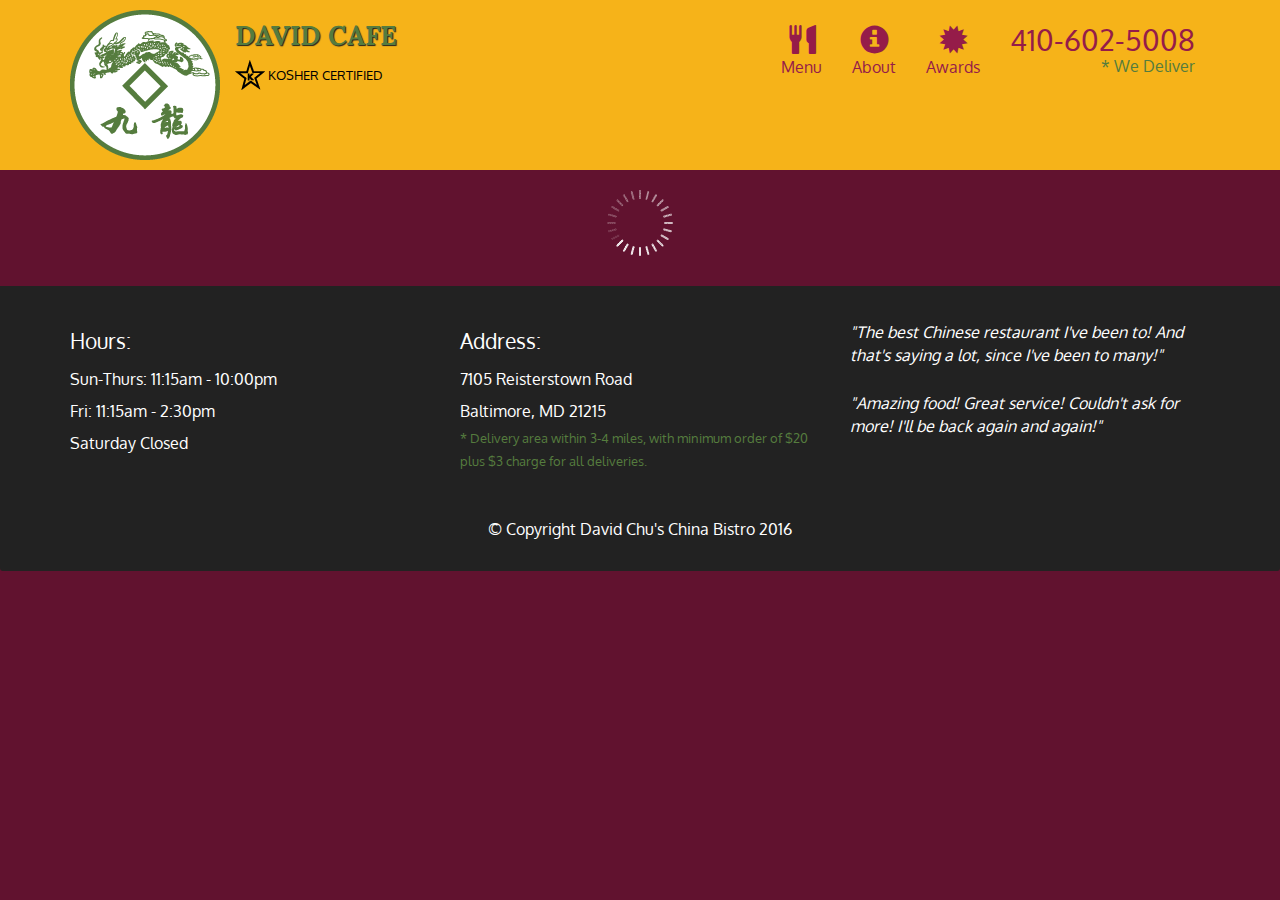
<file: index.html>
<!doctype html>
<html lang="en">
  <head>
    <meta charset="utf-8">
    <meta http-equiv="X-UA-Compatible" content="IE=edge">
    <meta name="viewport" content="width=device-width, initial-scale=1">
    <title>David Cafe</title>
    <link rel="stylesheet" href="css/bootstrap.min.css">
    <link rel="stylesheet" href="css/styles.css">
    <link href='https://fonts.googleapis.com/css?family=Oxygen:400,300,700' rel='stylesheet' type='text/css'>
    <link href='https://fonts.googleapis.com/css?family=Lora' rel='stylesheet' type='text/css'>
  </head>
<body>
  <header>
    <nav id="header-nav" class="navbar navbar-default">
      <div class="container">
        <div class="navbar-header">
          <a href="index.html" class="pull-left visible-md visible-lg">
            <div id="logo-img" alt="Logo image"></div>
          </a>

          <div class="navbar-brand">
            <a href="index.html"><h1>David Cafe</h1></a>
            <p>
              <img src="images/star-k-logo.png" alt="Kosher certification">
              <span>Kosher Certified</span>
            </p>
          </div>

          <button id="navbarToggle" type="button" class="navbar-toggle collapsed" data-toggle="collapse" data-target="#collapsable-nav" aria-expanded="false">
            <span class="sr-only">Toggle navigation</span>
            <span class="icon-bar"></span>
            <span class="icon-bar"></span>
            <span class="icon-bar"></span>
          </button>
        </div>
        
        <div id="collapsable-nav" class="collapse navbar-collapse">
           <ul id="nav-list" class="nav navbar-nav navbar-right">
            <li id="navHomeButton" class="visible-xs active">
              <a href="index.html">
                <span class="glyphicon glyphicon-home"></span> Home</a>
            </li>
            <li id="navMenuButton">
              <a href="#" onclick="$dc.loadMenuCategories();">
                <span class="glyphicon glyphicon-cutlery"></span><br class="hidden-xs"> Menu</a>
            </li>
            <li>
              <a href="#">
                <span class="glyphicon glyphicon-info-sign"></span><br class="hidden-xs"> About</a>
            </li>
            <li>
              <a href="#">
                <span class="glyphicon glyphicon-certificate"></span><br class="hidden-xs"> Awards</a>
            </li>
            <li id="phone" class="hidden-xs">
              <a href="tel:410-602-5008">
                <span>410-602-5008</span></a><div>* We Deliver</div>
            </li>
          </ul><!-- #nav-list -->
        </div><!-- .collapse .navbar-collapse -->
      </div><!-- .container -->
    </nav><!-- #header-nav -->
  </header>

  <div id="call-btn" class="visible-xs">
    <a class="btn" href="tel:410-602-5008">
    <span class="glyphicon glyphicon-earphone"></span>
    410-602-5008
    </a>
  </div>
  <div id="xs-deliver" class="text-center visible-xs">* We Deliver</div>

  <div id="main-content" class="container"></div>

  <footer class="panel-footer">
    <div class="container">
      <div class="row">
        <section id="hours" class="col-sm-4">
          <span>Hours:</span><br>
          Sun-Thurs: 11:15am - 10:00pm<br>
          Fri: 11:15am - 2:30pm<br>
          Saturday Closed
          <hr class="visible-xs">
        </section>
        <section id="address" class="col-sm-4">
          <span>Address:</span><br>
          7105 Reisterstown Road<br>
          Baltimore, MD 21215
          <p>* Delivery area within 3-4 miles, with minimum order of $20 plus $3 charge for all deliveries.</p>
          <hr class="visible-xs">
        </section>
        <section id="testimonials" class="col-sm-4">
          <p>"The best Chinese restaurant I've been to! And that's saying a lot, since I've been to many!"</p>
          <p>"Amazing food! Great service! Couldn't ask for more! I'll be back again and again!"</p>
        </section>
      </div>
      <div class="text-center">&copy; Copyright David Chu's China Bistro 2016</div>
    </div>
  </footer>

  <!-- jQuery (Bootstrap JS plugins depend on it) -->
  <script src="js/jquery-2.1.4.min.js"></script>
  <script src="js/bootstrap.min.js"></script>
  <script src="js/ajax-utils.js"></script>
  <script src="js/script.js"></script>
</body>
</html>
</file>
<file: css/styles.css>
body {
  font-size: 16px;
  color: #fff;
  background-color: #61122f;
  font-family: 'Oxygen', sans-serif;
}

/** HEADER **/
#header-nav {
  background-color: #f6b319;
  border-radius: 0;
  border: 0;
}

#logo-img {
  background: url('../images/restaurant-logo_large.png') no-repeat;
  width: 150px;
  height: 150px;
  margin: 10px 15px 10px 0;
}

.navbar-brand {
  padding-top: 25px;
}
.navbar-brand h1 { /* Restaurant name */
  font-family: 'Lora', serif;
  color: #557c3e;
  font-size: 1.5em;
  text-transform: uppercase;
  font-weight: bold;
  text-shadow: 1px 1px 1px #222;
  margin-top: 0;
  margin-bottom: 0;
  line-height: .75;
}
.navbar-brand a:hover, .navbar-brand a:focus {
  text-decoration: none;
}
.navbar-brand p { /* Kosher cert */
  color: #000;
  text-transform: uppercase;
  font-size: .7em;
  margin-top: 15px;
}
.navbar-brand p span { /* Star-K */
  vertical-align: middle;
}

#nav-list {
  margin-top: 10px;
}
#nav-list a {
  color: #951C49;
  text-align: center;
}
#nav-list a:hover {
  background: #E7E7E7;
}
#nav-list a span {
  font-size: 1.8em;
}

#phone {
  margin-top: 5px;
}
#phone a { /* Phone number */
  text-align: right;
  padding-bottom: 0;
}
#phone div { /* We Deliver */
  color: #557c3e;
  text-align: right;
  padding-right: 15px;
}

.navbar-header button.navbar-toggle, .navbar-header .icon-bar {
  border: 1px solid #61122f;
}
.navbar-header button.navbar-toggle {
  clear: both;
  margin-top: -30px;
}
/* END HEADER */

/* FOOTER */
.panel-footer {
  margin-top: 30px;
  padding-top: 35px;
  padding-bottom: 30px;
  background-color: #222;
  border-top: 0;
}
.panel-footer div.row {
  margin-bottom: 35px;
}
#hours, #address {
  line-height: 2;
}
#hours > span, #address > span {
  font-size: 1.3em;
}
#address p {
  color: #557c3e;
  font-size: .8em;
  line-height: 1.8;
}
#testimonials {
  font-style: italic;
}
#testimonials p:nth-child(2) {
  margin-top: 25px;
}
/* END FOOTER */



/* HOME PAGE */
.container .jumbotron {
  box-shadow: 0 0 50px #3F0C1F;
  border: 2px solid #3F0C1F;
}

#menu-tile, #specials-tile, #map-tile {
  height: 250px;
  width: 100%;
  margin-bottom: 15px;
  position: relative;
  border: 2px solid #3F0C1F;
  overflow: hidden;
}
#menu-tile:hover, #specials-tile:hover, #map-tile:hover {
  box-shadow: 0 1px 5px 1px #cccccc;
}
#menu-tile {
  background: url('../images/menu-tile.jpg') no-repeat;
  background-position: center;
}
#specials-tile {
  background: url('../images/specials-tile.jpg') no-repeat;
  background-position: center;
}
#menu-tile span, #specials-tile span, #map-tile span {
  position: absolute;
  bottom: 0;
  right: 0;
  width: 100%;
  text-align: center;
  font-size: 1.6em;
  text-transform: uppercase;
  background-color: #000;
  color: #fff;
  opacity: .8;
}
/* END HOME PAGE */

/* MENU CATEGORIES PAGE */
.category-tile { 
  position: relative;
  border: 2px solid #3F0C1F;
  overflow: hidden;
  width: 200px;
  height: 200px;
  margin: 0 auto 15px;
}
.category-tile span {
  position: absolute;
  bottom: 0;
  right: 0;
  width: 100%;
  text-align: center;
  font-size: 1.2em;
  text-transform: uppercase;
  background-color: #000;
  color: #fff;
  opacity: .8;
}
.category-tile:hover {
  box-shadow: 0 1px 5px 1px #cccccc;
}

#menu-categories-title + div {
  margin-bottom: 50px;
}
/* END MENU CATEGORIES PAGE */

/* SINGLE CATEGORY PAGE */
.menu-item-tile {
  margin-bottom: 25px;
}
.menu-item-tile hr {
  width: 80%;
}
.menu-item-tile .menu-item-price {
  font-size: 1.1em;
  text-align: right;
  margin-top: -15px;
  margin-right: -15px;
}
.menu-item-tile .menu-item-price span {
  font-size: .6em;
}
.menu-item-photo {
  position: relative;
  border: 2px solid #3F0C1F; 
  overflow: hidden;
  padding: 0;
  margin-right: -15px;
  margin-left: auto;
  margin-bottom: 20px;
  max-width: 250px;
}
.menu-item-photo div {
  position: absolute;
  bottom: 0;
  right: 0;
  width: 80px;
  background-color: #557c3e;
  text-align: center;
}
.menu-item-description {
  padding-right: 30px;
}
h3.menu-item-title {
  margin: 0 0 10px;
}
.menu-item-details {
  font-size: .9em;
  font-style: italic;
}
/* END SINGLE CATEGORY PAGE */


/********** Large devices only **********/
@media (min-width: 1200px) {
  .container .jumbotron {
    background: url('../images/jumbotron_1200.jpg') no-repeat;
    height: 675px;
  }
}

/********** Medium devices only **********/
@media (min-width: 992px) and (max-width: 1199px) {
  /* Header */
  #logo-img {
    background: url('../images/restaurant-logo_medium.png') no-repeat;
    width: 100px;
    height: 100px;
    margin: 5px 5px 5px 0;
  }
  /* End Header */

  /* Home Page */
  .container .jumbotron {
    background: url('../images/jumbotron_992.jpg') no-repeat;
    height: 558px;
  }
  /* End Home Page */
}

/********** Small devices only **********/
@media (min-width: 768px) and (max-width: 991px) {
  /* Home Page */
  .container .jumbotron {
    background: url('../images/jumbotron_768.jpg') no-repeat;
    height: 432px;
  }
  /* End Home Page */
}

/********** Extra small devices only **********/
@media (max-width: 767px) {
  /* Header */
  .navbar-brand {
    padding-top: 10px;
    height: 80px;
  }
  .navbar-brand h1 { /* Restaurant name */
    padding-top: 10px;
    font-size: 5vw; /* 1vw = 1% of viewport width */
  }
  .navbar-brand p { /* Kosher cert */
    font-size: .6em;
    margin-top: 12px;
  }
  .navbar-brand p img { /* Star-K */
    height: 20px;
  }

  #collapsable-nav a { /* Collapsed nav menu text */
    font-size: 1.2em;
  }
  #collapsable-nav a span { /* Collapsed nav menu glyph */
    font-size: 1em;
    margin-right: 5px;
  }

  #call-btn > a {
    font-size: 1.5em;
    display: block;
    margin: 0 20px;
    padding: 10px;
    border: 2px solid #fff;
    background-color: #f6b319;
    color: #951c49;
  }
  #xs-deliver {
    margin-top: 5px;
    font-size: .7em;
    letter-spacing: .1em;
    text-transform: uppercase;
  }
  /* End Header */

  /* Footer */
  .panel-footer section {
    margin-bottom: 30px;
    text-align: center;
  }
  .panel-footer section:nth-child(3) {
    margin-bottom: 0; /* margin already exists on the whole row */
  }
  .panel-footer section hr {
    width: 50%;
  }
  /* End Footer */

  /* Home Page */
  .container .jumbotron {
    margin-top: 30px;
    padding: 0;
  }
  #menu-tile, #specials-tile {
    width: 360px;
    margin: 0 auto 15px;
  }

  .menu-item-photo {
    margin-right: auto;
  }
  .menu-item-tile .menu-item-price {
    text-align: center;
  }
  .menu-item-description {
    text-align: center;;
  }
}


/********** Super extra small devices Only :-) (e.g., iPhone 4) **********/
@media (max-width: 479px) {
  /* Header */
  .navbar-brand h1 { /* Restaurant name */
    padding-top: 5px;
    font-size: 6vw;
  }
  /* End Header */
  
  /* Home page */
  #menu-tile, #specials-tile {
    width: 280px;
    margin: 0 auto 15px;
  }

  .col-xxs-12 {
    position: relative;
    min-height: 1px;
    padding-right: 15px;
    padding-left: 15px;
    float: left;
    width: 100%;
  }
}
</file>
